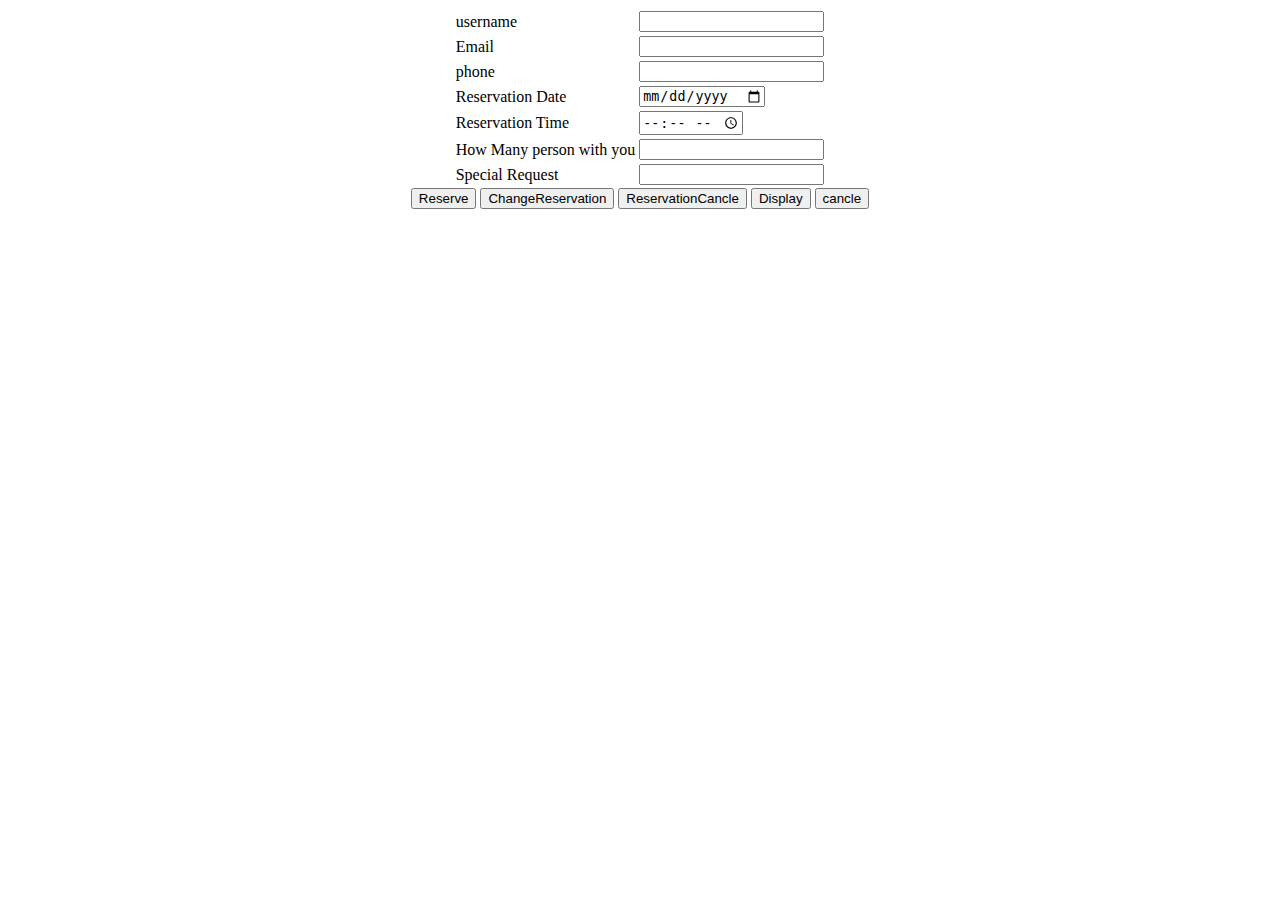
<file: demo.html>
<html>
<body>
<form name=frm method=post action="book.php">
<center>
<table>
<tr>
<td>username</td>
<td><input type=text name=user></td>
</tr>
<tr>
<td>Email</td>
<td><input type=int name=em></td>
</tr>
<tr>
<td>phone</td>
<td><input type=int name=ph></td>
</tr>
<tr>
<td>Reservation Date</td>
<td><input type=date name=bdate></td>
</tr>
<td>Reservation Time</td>
<td><input type=time name=btime></td>
</tr>
<tr>
<td>How Many person with you</td>
<td><input type=int name=np></td>
</tr>
<td>Special Request</td>
<td><input type=text name=sr></td>
</tr>

</table>
<input type=submit name=sbm value=Reserve>

<input type=submit name=sbm value=ChangeReservation>

<input type=submit name=sbm value=ReservationCancle>
<input type=submit name=sbm value=Display>

<input type=submit name=sbm value=cancle>


</center>
</form>
</body>
</html>
</file>
